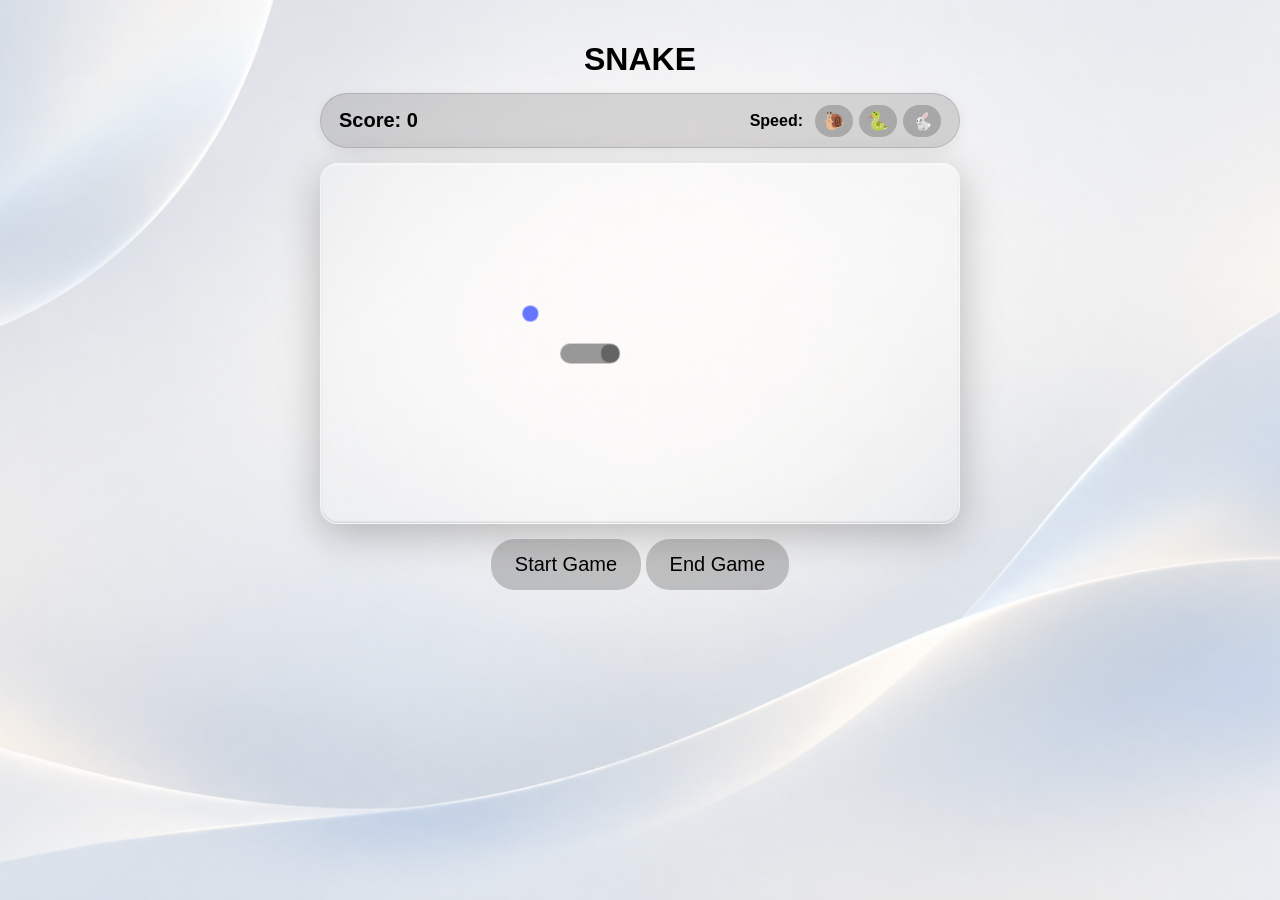
<file: index.html>
<!DOCTYPE html>
<html lang="en">

<head>
    <meta charset="UTF-8">
    <meta name="viewport" content="width=device-width, initial-scale=1.0">

    <title>SNAKE</title>

    <link href="snake game.css" rel="stylesheet" type="text/css">
</head>

<body>

   <h1>SNAKE</h1>

<div class="infoBar">

    <h2>Score: <span id="score">0</span></h2>

    <div class="speedControls">
        <h3>Speed:</h3>
        <button id="speedOne">🐌</button>
        <button id="speedTwo">🐍</button>
        <button id="speedThree">🐇</button>
    </div>

     </div>

     <div class="gameGlass">

    <canvas id="gameCanvas" width="640" height="360"></canvas>
     
     </div>


    <div class="gameControls">

        <button id="startButton">Start Game</button>

        <button id="gameOverButton">End Game</button>

    </div>

    <script src="snake game.js"></script>

</body>

</html>
</file>
<file: snake game.css>
* {
    box-sizing: border-box;
}
body {
    background-image: url("background.png");
    background-repeat: no-repeat;
    background-size: cover;
    background-position: center;
    background-attachment: fixed;

    margin: 0;
    padding: 20px;
    text-align: center;
    font-family: -apple-system, BlinkMacSystemFont, "SF Pro Display",
                 "Segoe UI", sans-serif;
}
h1 {
    margin-bottom: 15px;
}

.infoBar {
    width: 100%;
    max-width: 640px;
    height: 55px;

    margin: 0 auto 15px auto;

    border: 1px solid rgba(0, 0, 0, 0.12);
    border-radius: 40px;

    background: rgba(87, 79, 79, 0.20);

    box-shadow:
        0 4px 12px rgba(48, 46, 46, 0.08);

    display: flex;
    align-items: center;
    justify-content: space-between;

    padding: 0 18px;
    box-sizing: border-box;
}

.infoBar h2 {
    margin: 0;
    font-size: 20px;
    font-weight: 600;
}

.speedControls {
    display: flex;
    align-items: center;
    gap: 6px;
}

.speedControls h3 {
    margin: 0 6px 0 0;
    font-size: 16px;
    font-weight: 600;
}

.speedControls button {
    border: none;
    border-radius: 37px;

    background: rgba(0, 0, 0, 0.20);

    font-size: 18px;
    padding: 5px 8px;

    cursor: pointer;

    transition: 0.15s;
}

.speedControls button:hover {
    background: rgba(0, 0, 0, 0.20);
    transform: scale(1.05);
}


.gameGlass {
    width: 100%;
    max-width: 640px;
    margin: 0 auto;


    border: 1px solid rgba(255, 255, 255, 0.4);
    border-radius: 18px;

    background: rgba(255, 255, 255, 0.12);

    box-shadow:
        0 10px 40px rgba(0, 0, 0, 0.25),
        inset 0 1px 2px rgba(255, 255, 255, 0.6),
        inset 0 -1px 2px rgba(0, 0, 0, 0.15);

    overflow: hidden;
}

#gameCanvas {
    display: block;
    width: 100%;
    max-width: 640px;
    height: auto;
    aspect-ratio: 16 / 9;
    
    border: none;
    background: transparent;
    touch-action: none;
}

.gameControls {
    margin-top: 15px;
}

.gameControls button {
    border: none;
    border-radius: 24px;

    background: rgba(0, 0, 0, 0.2);

    font-size: 20px;
    padding: 14px 24px;

    cursor: pointer;
}
</file>
